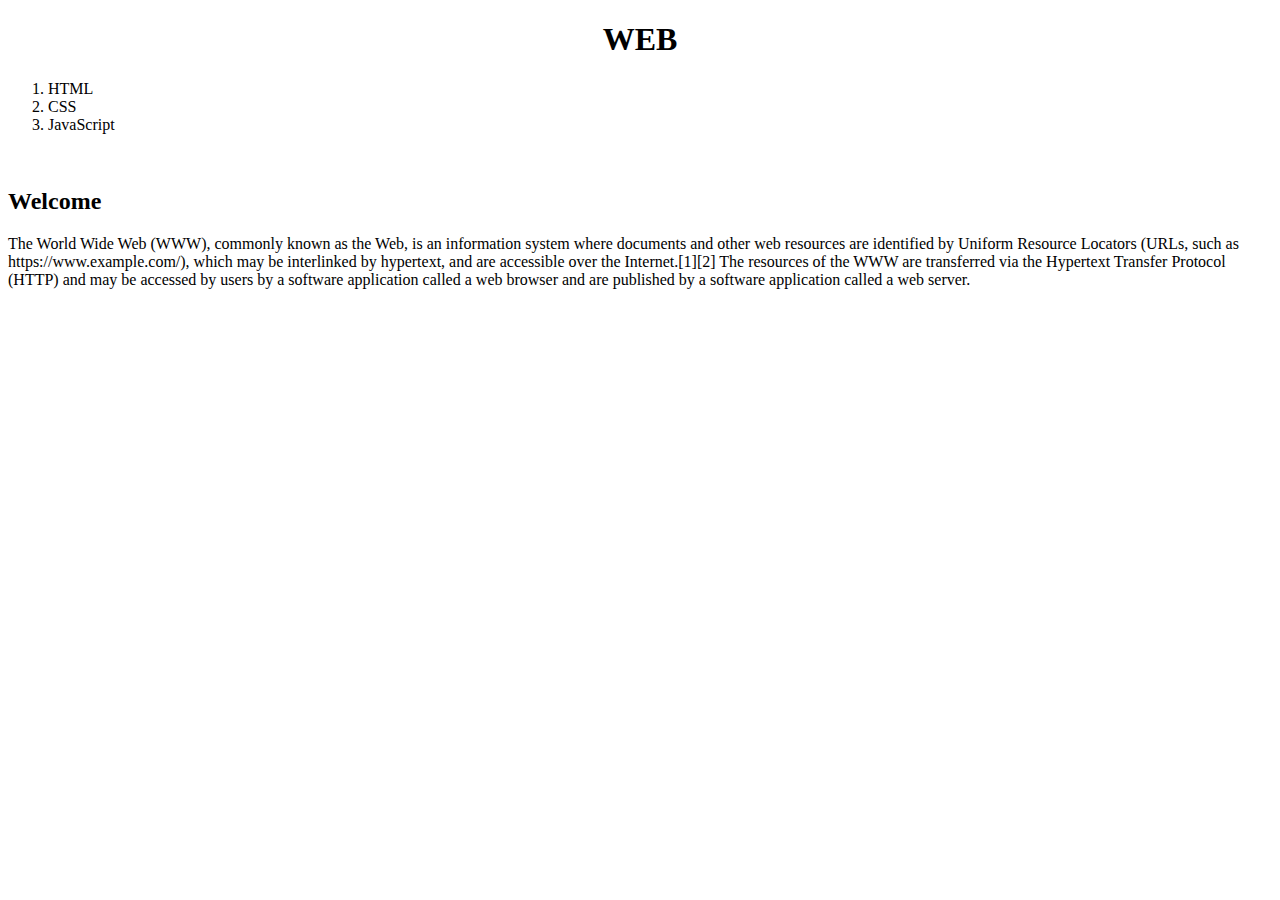
<file: index.html>
<!DOCTYPE html>
<html>
  <head>
    <title>
      WEB1 - html
    </title>
    <meta charset="utf-8" />
    <style>
    a{
      color: black;
      text-decoration: none;
    }
    h1{
      text-align: center;
    }
    </style>
  </head>
  <body>
    <h1><a href="index.html">WEB</a></h1>
    <ol>
      <li><a href="1.html">HTML</a></li>
      <li><a href="2.html">CSS</a></li>
      <li><a href="3.html">JavaScript</a></li>
    </ol>
    <br />
    <h2>Welcome</h2>
    <p>
      <a href="https://en.wikipedia.org/wiki/World_Wide_Web" target="_blank" title="what is WEB">
       The World Wide Web (WWW)</a>, commonly known as the Web, is an information system where documents and other web resources are identified by Uniform Resource Locators (URLs, such as https://www.example.com/), which may be interlinked by hypertext, and are accessible over the Internet.[1][2] The resources of the WWW are transferred via the Hypertext Transfer Protocol (HTTP) and may be accessed by users by a software application called a web browser and are published by a software application called a web server.
    </p>
  </body>
</html>
</file>
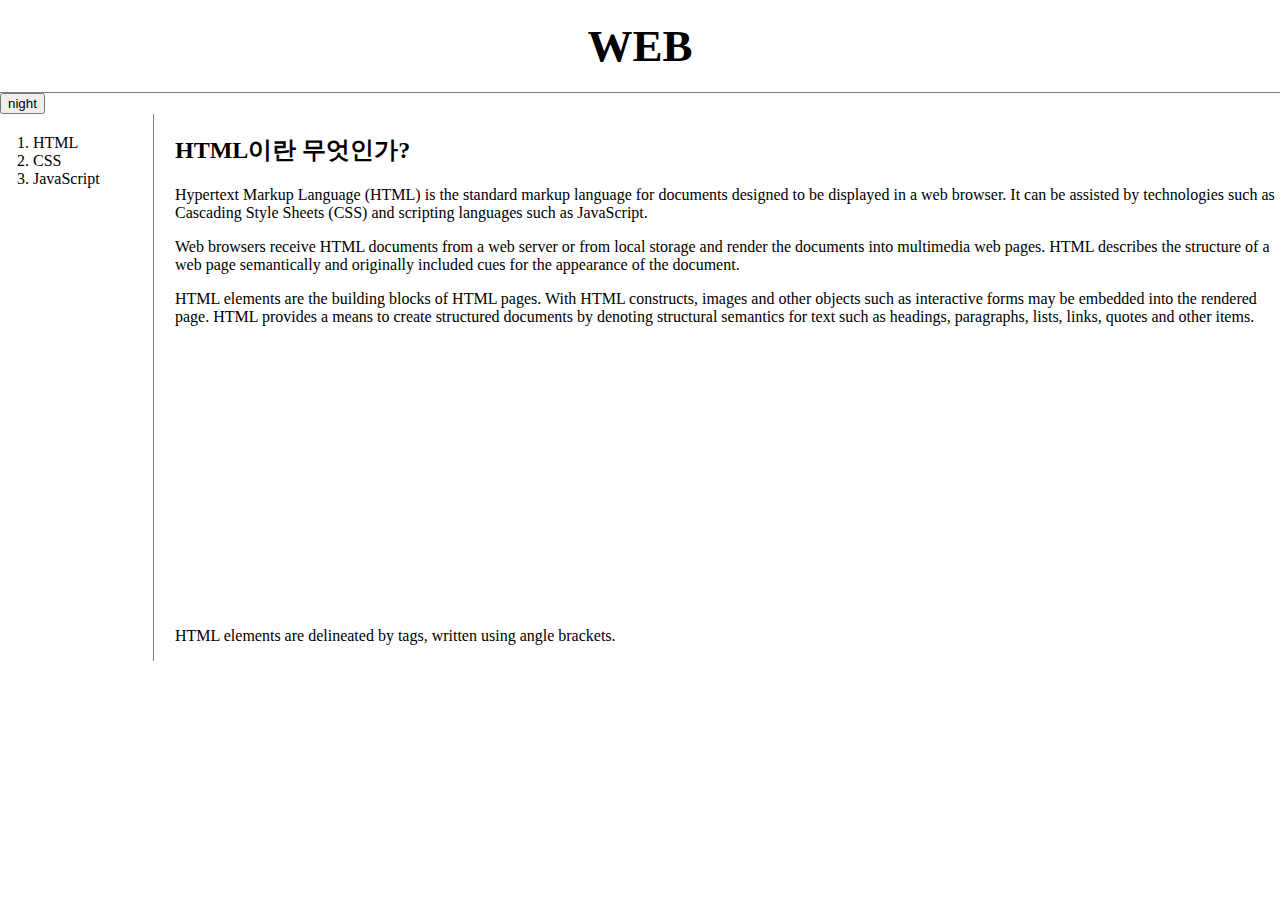
<file: 1.html>
<!DOCTYPE html>
<html>
  <head>
    <title>
      WEB1 - html
    </title>
    <meta charset="utf-8" />
        <link rel="stylesheet" href="style.css" />
        <script src="colors.js"></script>
  </head>
  <body>
    <h1><a href="index.html">WEB</a></h1>
    <input type="button" value="night" onclick="nightDayHandler(this);"/>
    <div id="grid">
    <ol>
      <li><a href="1.html">HTML</a></li>
      <li><a href="2.html">CSS</a></li>
      <li><a href="3.html">JavaScript</a></li>
    </ol>
    <div id="article">
    <h2>HTML이란 무엇인가?</h2>
    <a href="https://en.wikipedia.org/wiki/HTML" target="_blank" title="what is html">
    Hypertext Markup Language (HTML)</a> is the standard markup language for documents
    designed to be displayed in a web browser. It can be assisted by technologies
    such as Cascading Style Sheets (CSS) and scripting languages such as JavaScript.
    <p>
    Web browsers receive HTML documents from a web server or from local storage and
    render the documents into multimedia web pages. HTML describes the structure of
    a web page semantically and originally included cues for the appearance of the
    document.</p>
    <p>
    HTML elements are the building blocks of HTML pages. With HTML constructs, images
    and other objects such as interactive forms may be embedded into the rendered page.
    HTML provides a means to create structured documents by denoting structural semantics
    for text such as headings, paragraphs, lists, links, quotes and other items.
    HTML elements are delineated by tags, written using angle brackets.
      <iframe width="560" height="315" src="https://www.youtube.com/embed/CKlh1lwe2rY"
      frameborder="0" allow="accelerometer; autoplay; encrypted-media; gyroscope; picture-in-picture"
      allowfullscreen></iframe>
    </p>
  </div>
</div>
  </body>
</html>
</file>
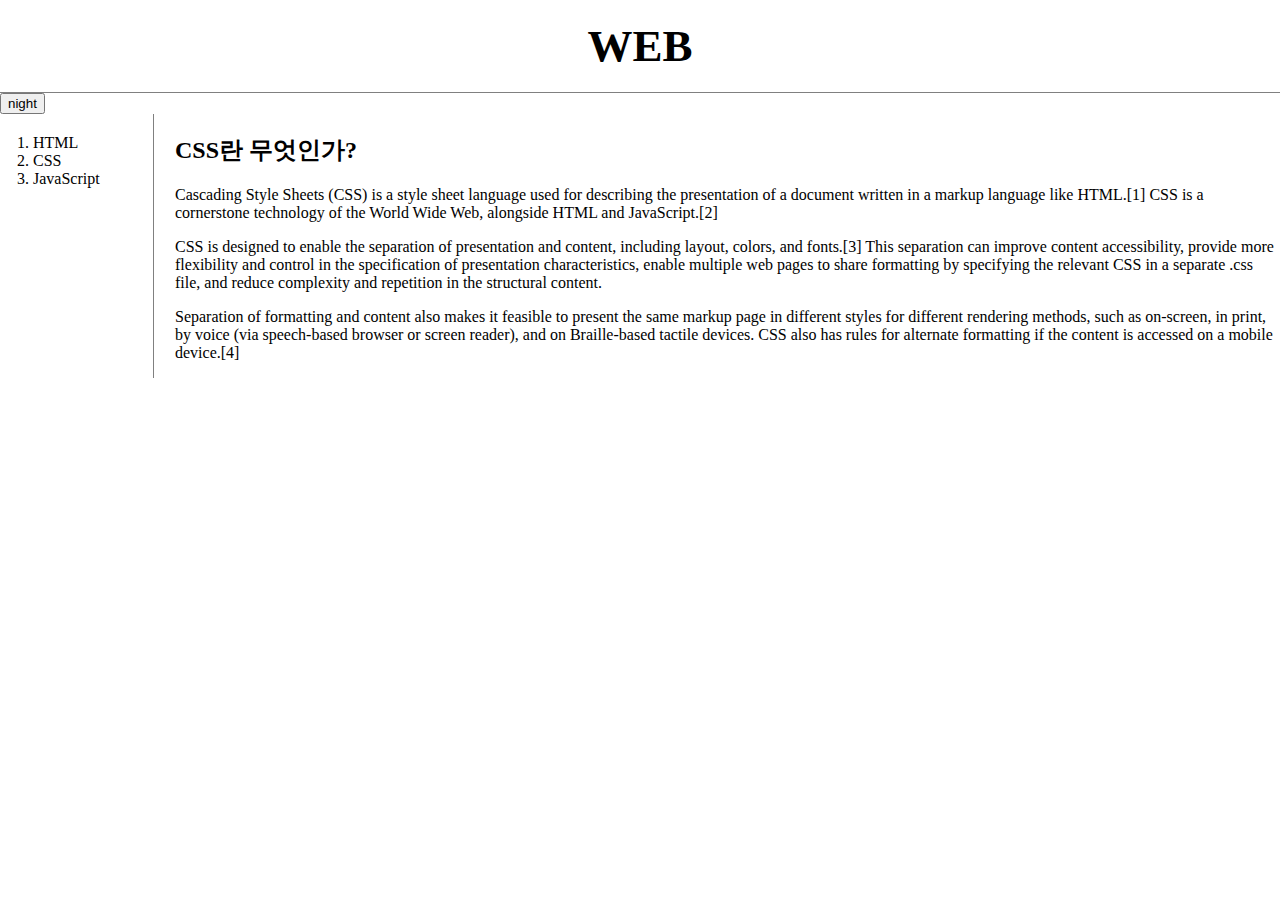
<file: 2.html>
<!DOCTYPE html>
<html>
  <head>
    <title>
      WEB2 - CSS
    </title>
    <meta charset="utf-8" />
    <link rel="stylesheet" href="style.css" />
    <script src="colors.js"></script>
  </head>
  <body>
    <h1><a href="index.html">WEB</a></h1>
    <input type="button" value="night" onclick="nightDayHandler(this);"/>
    <div id="grid">
      <ol>
        <li><a href="1.html" >HTML</a></li>
        <li><a href="2.html" >CSS</a></li>
        <li><a href="3.html">JavaScript</a></li>
      </ol>
      <div id="article">
        <h2>CSS란 무엇인가?</h2>
        <p>
        <a href="https://en.wikipedia.org/wiki/HTML" target="_blank" title="what is css">
          Cascading Style Sheets (CSS)</a> is a style sheet language used for describing
          the presentation of a document written in a markup language like HTML.[1]
          CSS is a cornerstone technology of the World Wide Web, alongside HTML and
          JavaScript.[2]
        </p>
        <p>
          CSS is designed to enable the separation of presentation and content,
          including layout, colors, and fonts.[3] This separation can improve content
          accessibility, provide more flexibility and control in the specification of
          presentation characteristics, enable multiple web pages to share formatting
          by specifying the relevant CSS in a separate .css file, and reduce complexity
          and repetition in the structural content.
        </p>
        <p>
          Separation of formatting and content also makes it feasible to present the
          same markup page in different styles for different rendering methods,
          such as on-screen, in print, by voice (via speech-based browser or
          screen reader), and on Braille-based tactile devices. CSS also has rules
          for alternate formatting if the content is accessed on a mobile device.[4]
      </p>
    </div>
  </div>
  </body>
</html>
</file>
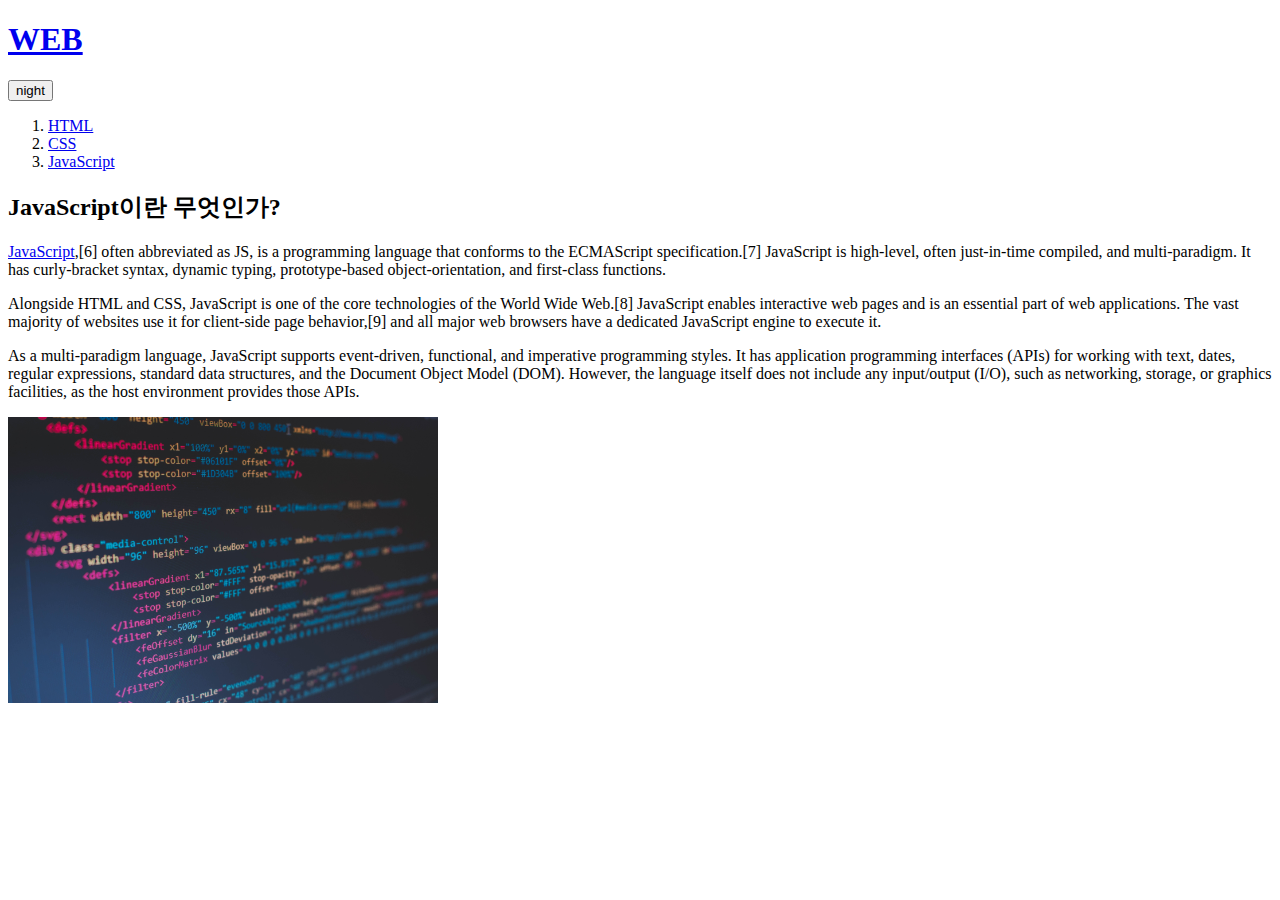
<file: 3.html>
<!DOCTYPE html>
<html>
  <head>
    <title>
      WEB1 - html
    </title>
    <meta charset="utf-8" />
    <script src="colors.js"></script>
  </head>
  <body>
    <h1><a href="index.html">WEB</a></h1>
    <input type="button" value="night" onclick="nightDayHandler(this);"/>
    <div id="grid">
    <ol>
      <li><a href="1.html">HTML</a></li>
      <li><a href="2.html">CSS</a></li>
      <li><a href="3.html">JavaScript</a></li>
    </ol>
    <div id="article">
    <h2>JavaScript이란 무엇인가?</h2>
    <p>
    <a href="https://en.wikipedia.org/wiki/JavaScript" target="_blank" title="what is JavaScript">
      JavaScript</a>,[6] often abbreviated as JS, is a programming
      language that conforms to the ECMAScript specification.[7] JavaScript is
      high-level, often just-in-time compiled, and multi-paradigm. It has
      curly-bracket syntax, dynamic typing, prototype-based object-orientation,
      and first-class functions.
    </p>
    <p>
      Alongside HTML and CSS, JavaScript is one of the core technologies of the
      World Wide Web.[8] JavaScript enables interactive web pages and is an
      essential part of web applications. The vast majority of websites use it
      for client-side page behavior,[9] and all major web browsers have a
      dedicated JavaScript engine to execute it.
    </p>
    <p>
      As a multi-paradigm language, JavaScript supports event-driven, functional,
      and imperative programming styles. It has application programming interfaces
      (APIs) for working with text, dates, regular expressions, standard data
      structures, and the Document Object Model (DOM). However, the language
      itself does not include any input/output (I/O), such as networking,
      storage, or graphics facilities, as the host environment provides those APIs.
    </p>
    <img src="html.jpg" width="430" />
    </div>
  </div>
  </body>
</html>
</file>
<file: style.css>
body{
  margin: 0;
}
  a{
    color : black;
    text-decoration: none;
  }
  h1{
    font-size: 45px;
    text-align: center;
    border-bottom: 1px solid gray;
    margin: 0;
    padding: 20px;
  }
  ol{
    border-right: 1px solid gray;
    width: 100px;
    margin: 0;
    padding: 20px;

  }
  #grid ol{
    padding-left: 33px;
  }
  #grid{
    display: grid;
    grid-template-columns: 150px 1fr;
  }
  #article{
    padding-left: 25px;
  }
  @media(max-width: 600px){
    #grid{
      display: block;
    }
    ol{
      border-right: none;

    }
  }
</file>
